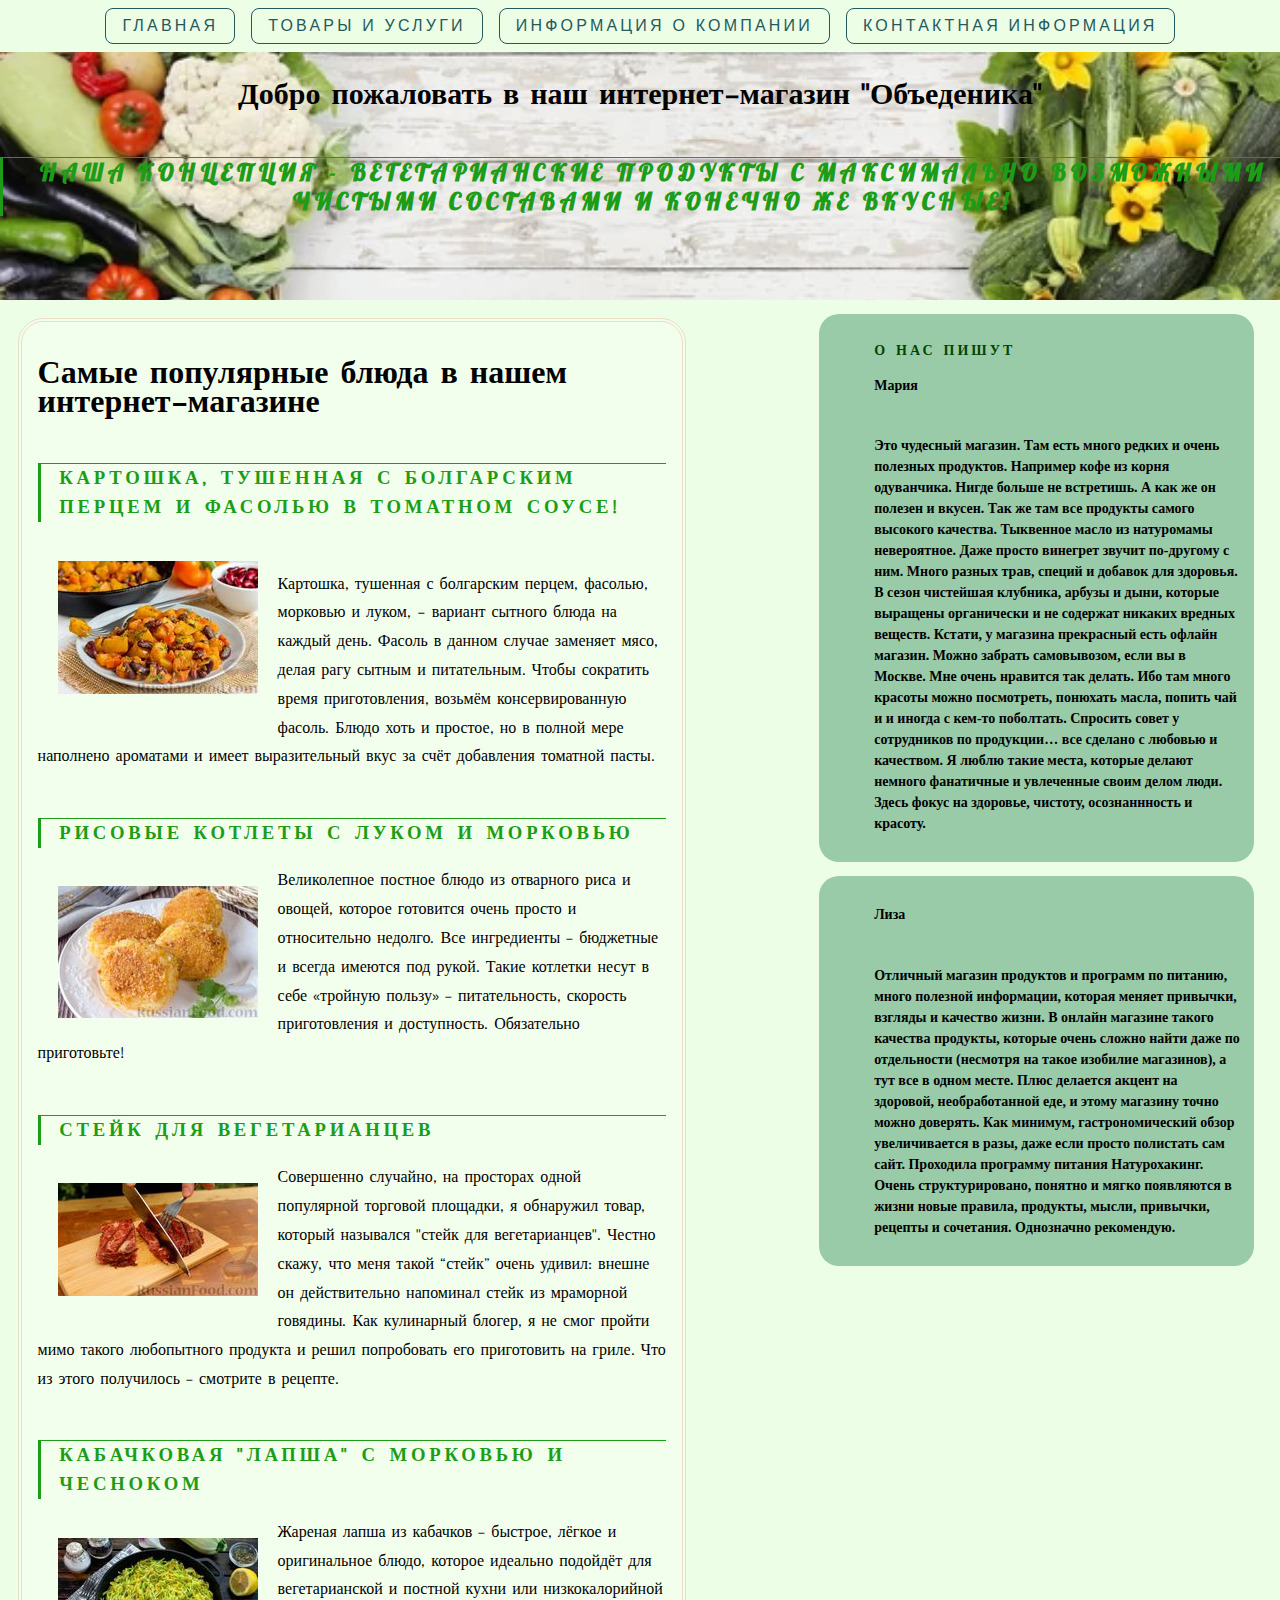
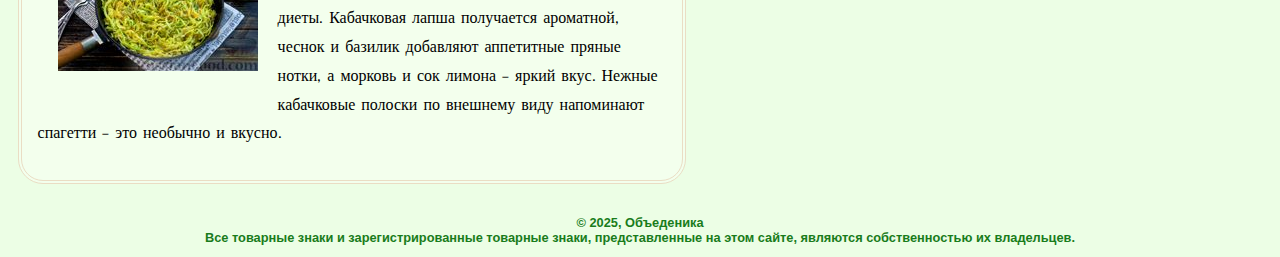
<file: obyedenikashop/index.html>
<!DOCTYPE html>
<html lang="en">
  <head>
    <meta charset="UTF-8" />
    <meta name="viewport" content="width=device-width, initial-scale=1.0" />
    <link rel="stylesheet" href="styles.css" />
    <link href="https://fonts.googleapis.com/css?family=Stint+Ultra+Expanded" rel="stylesheet">

    <link href="https://fonts.googleapis.com/css?family=Stint+Ultra+Expanded" rel="stylesheet">
    
    <title>Интернет-магазин "Объеденика
      "</title>

  </head>
  <body>
    <header>
     

      <nav>
        <ul>
          <li><a href="index.html">Главная</a></li>
          <li><a href="product.html">Товары и услуги</a></li>
          <li><a href="about.html">Информация о компании</a></li>

          <li><a href="contact.html">Контактная информация</a></li>
        
        </ul>
      </nav>
      <h2>Добро пожаловать в наш интернет-магазин "Объеденика"</h2>
     
      <p> <h3>
        Наша концепция - вегетарианские продукты с максимально возможными чистыми составами и конечно же вкусные!
      </h3></p>
    </header>
   
    <div id="container"> 

    
        <section id="main"> <h1>Самые популярные блюда в нашем интернет-магазине </h1>
          <h3>Картошка, тушенная с болгарским перцем и фасолью в томатном соусе!</h3>
          <p><img src="images/rukodelie.jpg" alt=""> 
            
    
            <br>
            Картошка, тушенная с болгарским перцем, фасолью, морковью и луком, - вариант сытного блюда на каждый день. Фасоль в данном случае заменяет мясо, делая рагу сытным и питательным. Чтобы сократить время приготовления, возьмём консервированную фасоль. Блюдо хоть и простое, но в полной мере наполнено ароматами и имеет выразительный вкус за счёт добавления томатной пасты.
            
            <br>
          </p>
         
          <h3>Рисовые котлеты с луком и морковью</h3>
        <p><img src="images/mashine.png" alt=""> Великолепное постное блюдо из отварного риса и овощей, которое готовится очень просто и относительно недолго. Все ингредиенты – бюджетные и всегда имеются под рукой. Такие котлетки несут в себе «тройную пользу» – питательность, скорость приготовления и доступность. Обязательно приготовьте!

        </p>
      
        <h3>Стейк для вегетарианцев </h3>
        <p> <img src="images/tkany.jpg" alt=""> Совершенно случайно, на просторах одной популярной торговой площадки, я обнаружил товар, который назывался "стейк для вегетарианцев". Честно скажу, что меня такой “стейк” очень удивил: внешне он действительно напоминал стейк из мраморной говядины. Как кулинарный блогер, я не смог пройти мимо такого любопытного продукта и решил попробовать его приготовить на гриле. Что из этого получилось – смотрите в рецепте.
            
    </p>

    <h3>Кабачковая "лапша" с морковью и чесноком </h3>
    <p> <img src="images/sm_662819.jpg" alt=""> Жареная лапша из кабачков – быстрое, лёгкое и оригинальное блюдо, которое идеально подойдёт для вегетарианской и постной кухни или низкокалорийной диеты. Кабачковая лапша получается ароматной, чеснок и базилик добавляют аппетитные пряные нотки, а морковь и сок лимона – яркий вкус. Нежные кабачковые полоски по внешнему виду напоминают спагетти – это необычно и вкусно.
      
      </section>
    </div>
         <div id="testimonials">
         <h2>О нас пишут</h2>
            <p>
              
                </h1><b>Мария<h1></h1><br>
                  Это чудесный магазин. Там есть много редких и очень полезных продуктов. Например кофе из корня одуванчика. Нигде больше не встретишь. А как же он полезен и вкусен. Так же там все продукты самого высокого качества. Тыквенное масло из натуромамы невероятное. Даже просто винегрет звучит по-другому с ним. Много разных трав, специй и добавок для здоровья. В сезон чистейшая клубника, арбузы и дыни, которые выращены органически и не содержат никаких вредных веществ. Кстати, у магазина прекрасный есть офлайн магазин. Можно забрать самовывозом, если вы в Москве. Мне очень нравится так делать. Ибо там много красоты можно посмотреть, понюхать масла, попить чай и и иногда с кем-то поболтать. Спросить совет у сотрудников по продукции… все сделано с любовью и качеством. Я люблю такие места, которые делают немного фанатичные и увлеченные своим делом люди. Здесь фокус на здоровье, чистоту, осознаннность и красоту.
          </p>
        </div>
      </div>
      <div id="testimonials">
      
         <p>
           
             </h1><b>Лиза<h1></h1><br>
              Отличный магазин продуктов и программ по питанию, много полезной информации, которая меняет привычки, взгляды и качество жизни.

              В онлайн магазине такого качества продукты, которые очень сложно найти даже по отдельности (несмотря на такое изобилие магазинов), а тут все в одном месте. Плюс делается акцент на здоровой, необработанной еде, и этому магазину точно можно доверять. Как минимум, гастрономический обзор увеличивается в разы, даже если просто полистать сам сайт.
              
              Проходила программу питания Натурохакинг. Очень структурировано, понятно и мягко появляются в жизни новые правила, продукты, мысли, привычки, рецепты и сочетания. Однозначно рекомендую.
       </p>
     </div>
     
     
       
    
        <footer>
          &copy; 2025, Объеденика
          <br>
          Все товарные знаки и зарегистрированные товарные знаки, представленные на этом сайте, являются собственностью их владельцев.
        </footer>
  </body>
</html>
</file>
<file: obyedenikashop/styles.css>
@charset "UTF-8";
@import url('https://fonts.googleapis.com/css2?family=Lobster&display=swap');


html {
  box-sizing: border-box;
}
* {
  box-sizing: inherit;
}

body {
  font-family: Georgia, serif;
  font-size: 100%;
  background-color: #ecfee5;
  margin: 0;
}

/* Стили ссылок - определяют внешний вид ссылок на странице */

a:link, a:visited { color: #000000; } /* Цвет обычных и посещенных ссылок */

a:focus, a:hover, a:active { color: #000000; } /* Цвет ссылок при наведении и фокусе */


a { /* Общие стили для всех ссылок */
  text-decoration: none; /* Убираем подчеркивание */
  border-bottom: 1px dotted; /* Добавляем пунктирное подчеркивание */
  padding-bottom: .2em; /* Отступ снизу */
}




/* Стили раздела header - определяют внешний вид заголовка страницы */

header { /* Стили для заголовка */
  font-family: "Lobster", sans-serif;
  font-weight: 400;
  font-style: normal;
  font-size: 20px;
  color: #000000; /* Цвет текста */
  background:  url(images/banner.jpg) no-repeat center center; /* Фоновое изображение */
  background-size: cover; /* Масштабируем фоновое изображение */
  text-align: center; /* Выравнивание текста по центру */
  height: 15em; /* Высота заголовка */
}

header p { /* Стили для параграфов в заголовке */
  font-style: italic; /* Курсивный шрифт */
  font-size: 1.2em; /* Размер шрифта */
  margin-top: -12px; /* Отрицательный отступ сверху */
}

header h1 { /* Стили для заголовка h1 в разделе header */
  margin-top: 1.5em; /* Отступ сверху */
}



/* Стили раздела nav - определяют внешний вид навигационного меню */

nav, footer { /* Стили для навигации и подвала */
  font-family: verdana, sans-serif; /* Шрифт */
  background-color: #ecfee5; /* Цвет фона */
}


nav ul li a {
  display: block;
  border: 1px solid;
  border-radius: .5em;
  padding: .5em 1em;
  margin: .5em;
}

nav ul li a:link, nav ul li a:visited {
  color: #25595C;
}
nav ul li a:focus, nav ul li a:hover, nav ul li a:active {
  color: #059b1e;
}
nav ul {
  margin: 0;
  padding: 0;
  list-style-type: none;
  display: flex;
  justify-content: center;
}
nav ul li {
  font-size: .8em;
  text-transform: uppercase;
  letter-spacing: .2em;
}

footer {
  
  text-align: center;
  clear: left;
}

#container {
  clear: both;
  overflow: hidden;
  float: left;
  width: 55%;
}


/* Стили раздела main - определяют внешний вид основного контента (товаров) */

#main { /* Стили для основного контента */
  font-family: 'Stint Ultra Expanded', Georgia, serif; /* Шрифт */
  background-color: rgb(243, 255, 237); /* Цвет фона */
  line-height: 1.8em; /* Межстрочный интервал */
  color: #000000; /* Цвет текста */
  padding: 1em; /* Отступы */
  border: double 4px #EADDC4; /* Двойная рамка */
  border-radius: 25px; /* Закругление углов */
  margin: 2.5%; /* Отступы вокруг */



}

h3 { /* Стили для заголовков h3 в основном контенте */
  text-transform: uppercase; /* Преобразуем текст в верхний регистр */
  letter-spacing: .2em; /* Межбуквенный интервал */
  color: #1d9d17; /* Цвет текста */
  border-top: 1px solid; /* Верхняя граница */
  border-left: 3px solid; /* Левосторонняя граница */
  padding-left: 1em; /* Отступ слева */
  margin-top: 2.5em; /* Отступ сверху */
}

p.more { /* Стили для параграфов с классом more */
  font-family: verdana, sans-serif; /* Шрифт */
  text-transform: uppercase; /* Преобразуем текст в верхний регистр */
  font-size: .8em; /* Размер шрифта */
  clear: left; /* Убираем обтекание слева */
}

#main img { /* Стили для изображений в основном контенте */
  float: left; /* Обтекание слева */
  margin: 20px; /* Отступы вокруг изображения */
}








/* Стили раздела aside - определяют внешний вид боковой панели (рабочие часы) */

#aside { /* Стили для боковой панели */
  background: url(images/scallop.png) repeat-y left top; /* Фоновое изображение */
  background-color: #F6F3ED; /* Цвет фона */
  padding: 1em; /* Отступы */
  padding-left: 45px; /* Отступ слева */
  border-top-right-radius: 25px; /* Закругление верхнего правого угла */
  margin: 1em 2.5% 0 10%; /* Отступы вокруг */
}


     /* стили для раздела отзывов */

     #testimonials {
      background: #9acba9 ;
      color: rgb(0, 0, 0);
      font-size: 0.875em;
      line-height: 1.5;
      padding: 1em;
      padding-left: 55px;
      -moz-border-radius: 20px;
      border-radius: 20px;
      margin: 1em 2% 1em 64%;
    }

    #testimonials h2 {
      font-size: 1em;
      text-transform: uppercase;
      color: #054502;
      letter-spacing: 3px;
    }


/* Остальные стили - определяют внешний вид подвала и других элементов */

footer { /* Стили для подвала */
  color: #197c1b; /* Цвет текста */
  text-align: center; /* Выравнивание текста по центру */
  font-size: .8em; /* Размер шрифта */
  padding: 1em; /* Отступы */
}



h2 { /* Стили для заголовков h2 */
  font-family: 'Stint Ultra Expanded', Georgia, serif; /* Шрифт */
}



/* CSS Document */
</file>
